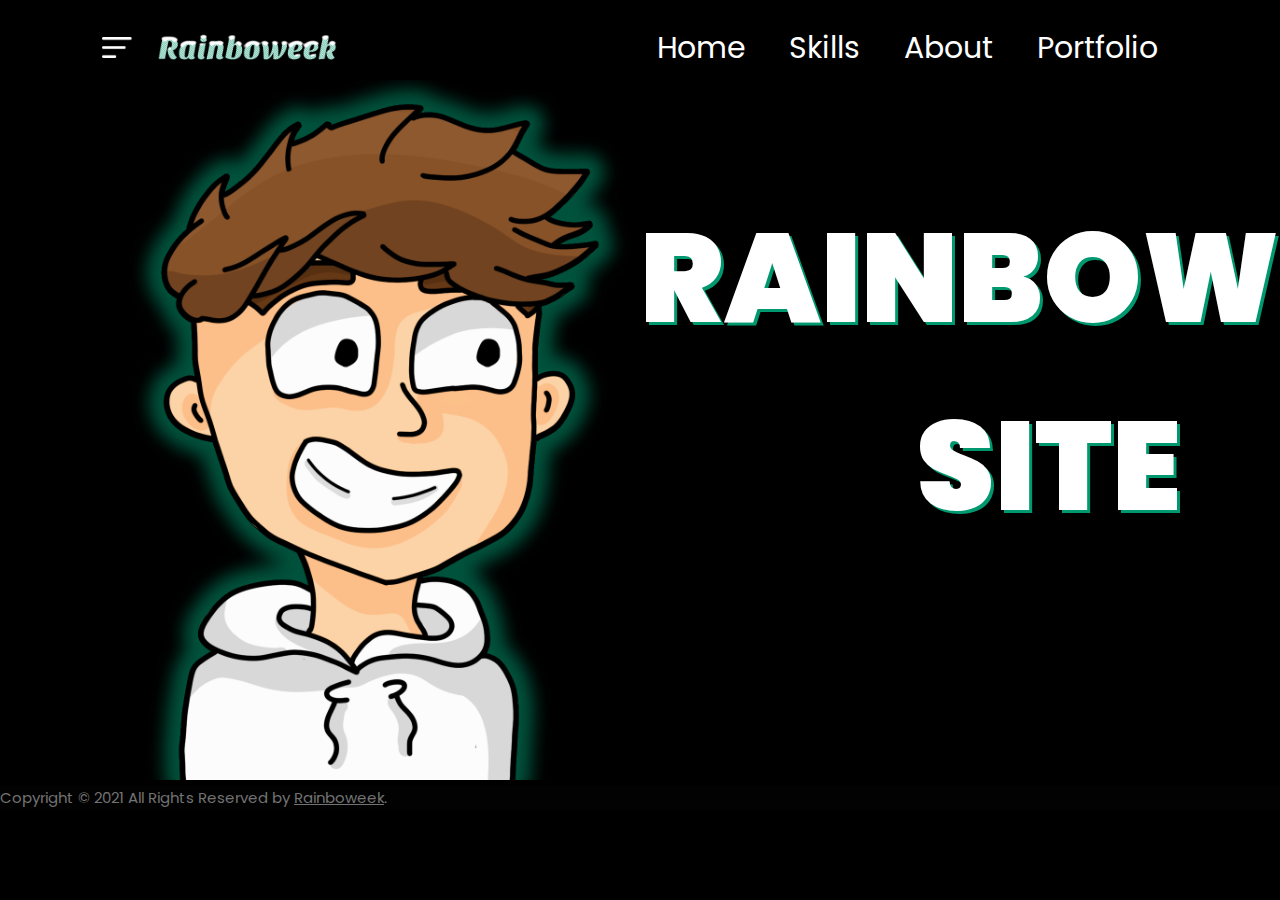
<file: main.html>
<!DOCTYPE html>

<html>
    <head>
        <meta charset="utf-8">
        <meta http-equiv="X-UA-Compatible" content="IE=edge">
        <title></title>
        <meta name="description" content="">
        <meta name="viewport" content="width=device-width, initial-scale=1">
        <link rel="stylesheet" href="style2.css">
    </head>
    <body>
    
        <div class="hero">
            <nav>
                <img src="videos/menu.png" class="menu-img">
                <img src="videos/Rainboweek.png" class="logo">
                <ul>
                    <li> <a href="main.html">Home</a></li>
                    <li> <a href="subpages/Skills.html">Skills</a></li>
                    <li> <a href="subpages/About.html">About</a></li>
                    <li> <a href="subpages/Portfolio.html">Portfolio</a></li>
                </ul>
            </nav>
            <div class="lamp-container">
              <img src="videos/avatar.png"class="light">
          </div>
            
            <div class="text-container">
                <h1>Rainboweek<br> ⠀⠀⠀Site</h1>
                <p>ღ Website created with passion ღ</p>
            </div>
        
        
    </body>
</html>
<footer class="site-footer">
    <div class="container">
      <div class="row">
        <div class="col-sm-12 col-md-6">
        
    <div class="container">
      <div class="row">
        <div class="col-md-8 col-sm-6 col-xs-12">
          <p class="copyright-text">Copyright &copy; 2021 All Rights Reserved by 
       <a href="#">Rainboweek</a>.
          </p>
        </div>
        </div>
      </div>
    </div>
</footer>
</file>
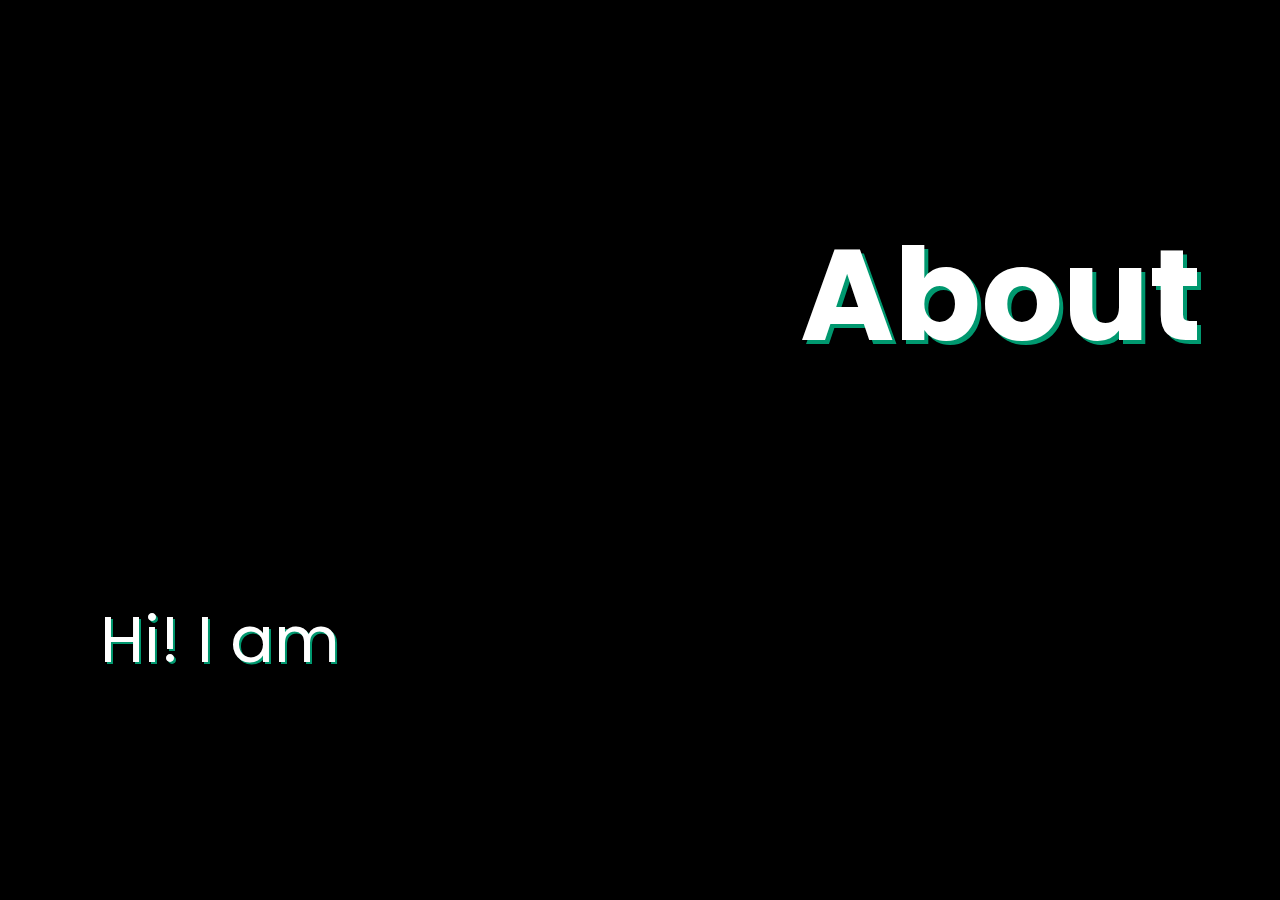
<file: subpages/About.html>
<!DOCTYPE html>


<html>
    <head>
        <meta charset="utf-8">
        <meta http-equiv="X-UA-Compatible" content="IE=edge">
        <title></title>
        <meta name="description" content="">
        <meta name="viewport" content="width=device-width, initial-scale=1">
        <link rel="stylesheet" href="styleabout.css">
    </head>
    <body>
<div class="container">
    <h1>About</h1>
</div>
<div id="text"></div>
<script type="text/javascript">
    var i=0,text;
    text = "Hi! I am 13 years old and I am a junior website developer. I go to the 8th grade of primary school and I learn languages such as: HTML, CSS, JAVASCRIPT."
  
    function typing() {
      if(i<text.length){
        document.getElementById("text").innerHTML += text.charAt(i);
        i++;
        setTimeout(typing,80);
      }
    }
    typing();
  </script>
  

        
        <script src="" async defer></script>
    </body>
</html>
</file>
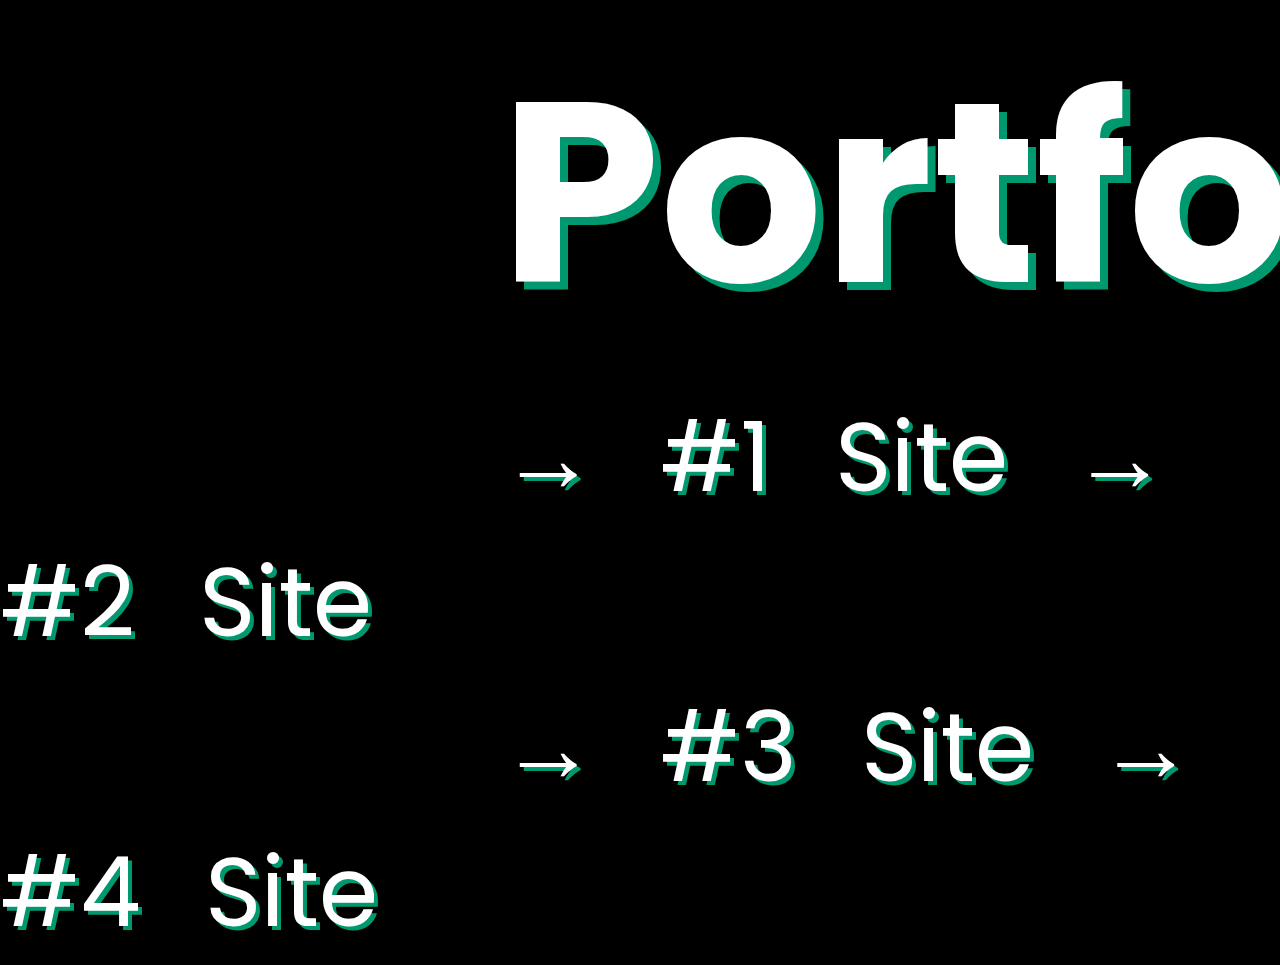
<file: subpages/Portfolio.html>
<!DOCTYPE html>


<html>
    <head>
        <meta charset="utf-8">
        <meta http-equiv="X-UA-Compatible" content="IE=edge">
        <title></title>
        <meta name="description" content="">
        <meta name="viewport" content="width=device-width, initial-scale=1">
        <link rel="stylesheet" href="styleportfolio.css">
    </head>
    <body>
        <div class="container">
            <h1>Portfolio</h1>
        </div>
        <ul class="sites">
            <li> <a href="#">&#8594 #1 Site       &#8594 #2 Site</li></a>
            <li> <a href="#">&#8594 #3 Site       &#8594 #4 Site</li></a>
        </ul>
    
                <script src="" async defer></script>

    </body>
</html>
</file>
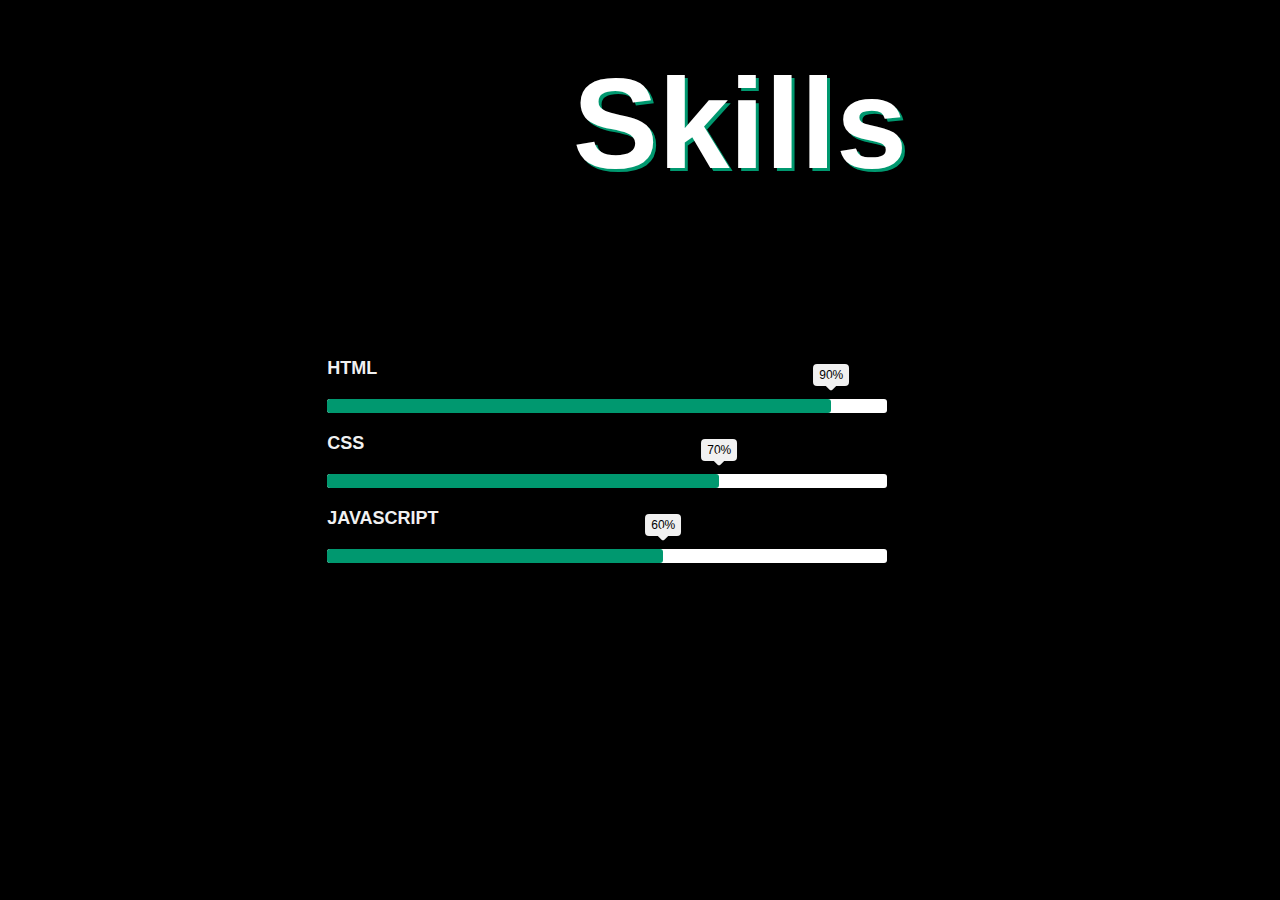
<file: subpages/Skills.html>
<!DOCTYPE html>
<html lang="en">
<head>
  <meta charset="UTF-8">
  <meta http-equiv="X-UA-Compatible" content="IE=edge">
  <meta name="viewport" content="width=device-width, initial-scale=1.0">
  <title>Skills Bars</title>
  <link rel="stylesheet" href="styleskills.css">
</head>
<body>
<div class="container">
    <h1>Skills</h1>
</div>
<div class="skills">
  <div class="skill">
    <div class="skill-name">HTML</div>
    <div class="skill-bar">
      <div class="skill-per" per="90%" style="max-width:90%"></div>
    </div>
  </div>

  <div class="skill">
    <div class="skill-name">CSS</div>
    <div class="skill-bar">
      <div class="skill-per" per="70%" style="max-width:70%"></div>
    </div>
  </div>

  <div class="skill">
    <div class="skill-name">Javascript</div>
    <div class="skill-bar">
      <div class="skill-per" per="60%" style="max-width:60%"></div>
    </div>
  </div>


</div>

</body>
</html>
</file>
<file: style2.css>
@import url('https://fonts.googleapis.com/css2?family=Poppins&display=swap');
* {
    padding: 0;
    margin: 0;
    box-sizing: border-box;
}
video {
    position: fixed;
    top: 0;
    min-width: 100%;
    min-height: 100%;
  }
body {
    font-family: 'Poppins', sans-serif;
    background-color: black;
}
.hero {
  background-color: black;
    min-height: 100vh;
    width: 100%;
    color: #fff;
    position: relative;
    transition: opacity 1s ease-in;
}
nav {
    display: flex;
    align-items: center;
    padding: 20px 8%;
}
nav .menu-img {
width: 30px;
margin-right: -10px;
cursor: pointer;
}
nav .logo {
    width: 250px;
    cursor: pointer;
}
nav ul {
    flex: 1;
    text-align: right;
}
nav ul li {
    position: relative;
    display: inline-block;
    list-style: none;
    margin: 0 20px;
}
ul li a {
    text-decoration: none;
    color: #fff;
    font-size: 30px;
}
ul li a:hover {
    color: #00986f;
}
nav ul li:hover::before {
    position: absolute;
    bottom: 0;
    content: "";
    width: 100%;
    height: 3px;
    background-color: #00986f;
    animation: slide .3s ease-in;
    transform-origin: 100% 50%;
}
@keyframes slide {
    0% {
        transform: scaleX(0%);
    }
    100% {
        transform: scaleX(100%);
    }
}

.lamp-container {
    position: absolute;
    top: -20px;
    left: 22%;
    width: 200px;
}
.lamp {
    width: 100%;
}
.light {
    position: absolute;
    top: 97%;
    left: 50%;
    transform: translateX(-50%);
    width: 700px;
    margin-left: -10px;
}
.text-container {
    max-width: 600px;
    margin-top: 7%;
    margin-left: 50%;
}
.text-container h1{
  word-spacing: 20cm;
    font-size: 125px;
    font-weight: 1000;
    text-shadow: 3px 3px #00986f;
    text-transform: uppercase;
}
.text-container a{
    text-decoration: none;
    background-color: #00986f;
    padding: 14px 40px;
    display: inline-block;
    color: #fff;
    font-size: 30px;
    margin-top: 30px;
    border-radius: 30px;
}
.text-container p {
    color:  black;
}
.site-footer
{
  background-color:#020202;
  padding:-10px 0 20px;
  font-size:15px;
  line-height:24px;
  margin-top: 200px;
  color:#737373;
}
.site-footer hr
{
  border-top-color:#bbb;
  opacity:0.5
}
.site-footer hr.small
{
  margin:20px 0
}

.site-footer a
{
  color:#737373;
}
.site-footer a:hover
{
  color:#3366cc;
  text-decoration:none;
}
.footer-links
{
  padding-left:0;
  list-style:none
}
.footer-links li
{
  display:block
}
.footer-links a
{
  color:#737373
}
.footer-links a:active,.footer-links a:focus,.footer-links a:hover
{
  color:#3366cc;
  text-decoration:none;
}
.footer-links.inline li
{
  display:inline-block
}

.copyright-text
{
  margin-top: 200px
}
@media (max-width:991px)
{
  .site-footer [class^=col-]
  {
    margin-bottom:30px
  }
}
@media (max-width:767px)
{
  .site-footer
  {
    padding-bottom:0
  }
  .site-footer .copyright-text,.site-footer
  {
    text-align:center
  }
}
.lamp-container {
  position: absolute;
  top: -20px;
  left: 22%;
  width: 200px;
}
.lamp {
  width: 100%;
}
.light {
  position: absolute;
  top: -10%;
  left: 50%;
  transform: translateX(-50%);
  width: 700px;
  margin-left: auto;
  margin-top: 100px;
}
h1 {
  animation: text .90s infinite;
}
@keyframes text {
  0% { color: #00986f; }
  50% { color: white; }
  100% { color: #00986f; }
}
</file>
<file: subpages/styleabout.css>
@import url('https://fonts.googleapis.com/css2?family=Poppins&display=swap');
* {
    padding: 0;
    margin: 0;
    box-sizing: border-box;
}
body {
    background-color: black;
    align-items: center;
}
h2 {
    text-shadow: none;
}
.container {
    color: white;
    font-family: 'Poppins' , sans-serif;
    font-size: 4rem;
    margin: 200px;
    margin-left: 800px;
    text-shadow: 4px 4px #00986f;
}
#text {
    color: white;
    font-family: 'Poppins' , sans-serif;
    font-size: 2rem;
    margin-left: 100px;
    margin-right: 100px;
    font-size: 4rem;
    text-shadow: 2px 2px #00986f;
}
</file>
<file: subpages/styleportfolio.css>
@import url('https://fonts.googleapis.com/css2?family=Poppins&display=swap');
* {
    padding: 0;
    margin: 0;
    box-sizing: border-box;
}
body {
    background-color: black;
    align-items: center;
}

.container {
    color: white;
    font-family: 'Poppins' , sans-serif;
    font-size: 8rem;
    margin-left: 500px;
    text-shadow: 8px 8px #00986f;
}
a {
    font-size: 6rem;
    text-decoration: none;
    color: white;
    word-spacing: 1cm;
}
ul li a{
    color: white;
    font-size: 6rem;
    font-family: 'Poppins' , sans-serif;
    margin-left: 500px;
    text-shadow: 4px 4px #00986f;
    animation: shadow .99s infinite
}
a {

}
@keyframes shadow {
    0% {text-shadow: 4px 4px #00986f;}
    50% {text-shadow: 2px 2px #48ff00;}
    100% {text-shadow: 4px 4px #00986f;}
}
</file>
<file: subpages/styleskills.css>
*{
    margin: 0;
    padding: 0;
    font-family: "Ubuntu", sans-serif;
    box-sizing: border-box;
  }
  
  body{
    min-height: 100vh;
    display: flex;
    align-items: center;
    justify-content: center;
    background: black;
  }
.container {
      color: white;
      text-shadow: 3px 3px #00986f;
      font-size: 4rem;
      margin-left: 150px;

  }
  h1 {
      margin-top: -400px;
      margin-left: 50px;
  }
  .skills{
    width: 100%;
    max-width: 600px;
    padding: 0 20px;
    margin-left: -600px;
  }
  
  .skill-name{
    font-size: 18px;
    font-weight: 700;
    color: #f1f1f1;
    text-transform: uppercase;
    margin: 20px 0;
  }
  
  .skill-bar{
    height: 14px;
    background: white;
    border-radius: 3px;
  }
  
  .skill-per{
    height: 14px;
    background: #00986f;
    border-radius: 3px;
    position: relative;
    animation: fillBars 2.5s 1;
  }
  
  .skill-per::before{
    content: attr(per);
    position: absolute;
    padding: 4px 6px;
    background: #f1f1f1;
    border-radius: 4px;
    font-size: 12px;
    top: -35px;
    right: 0;
    transform: translateX(50%);
  }
  
  .skill-per::after{
    content: "";
    position: absolute;
    width: 10px;
    height: 10px;
    background: #f1f1f1;
    top: -20px;
    right: 0;
    transform: translateX(50%) rotate(45deg);
    border-radius: 2px;
  }
  
  @keyframes fillBars{
    from{
      width: 0;
    }
    to{
      width: 100%;
    }
  }
</file>
